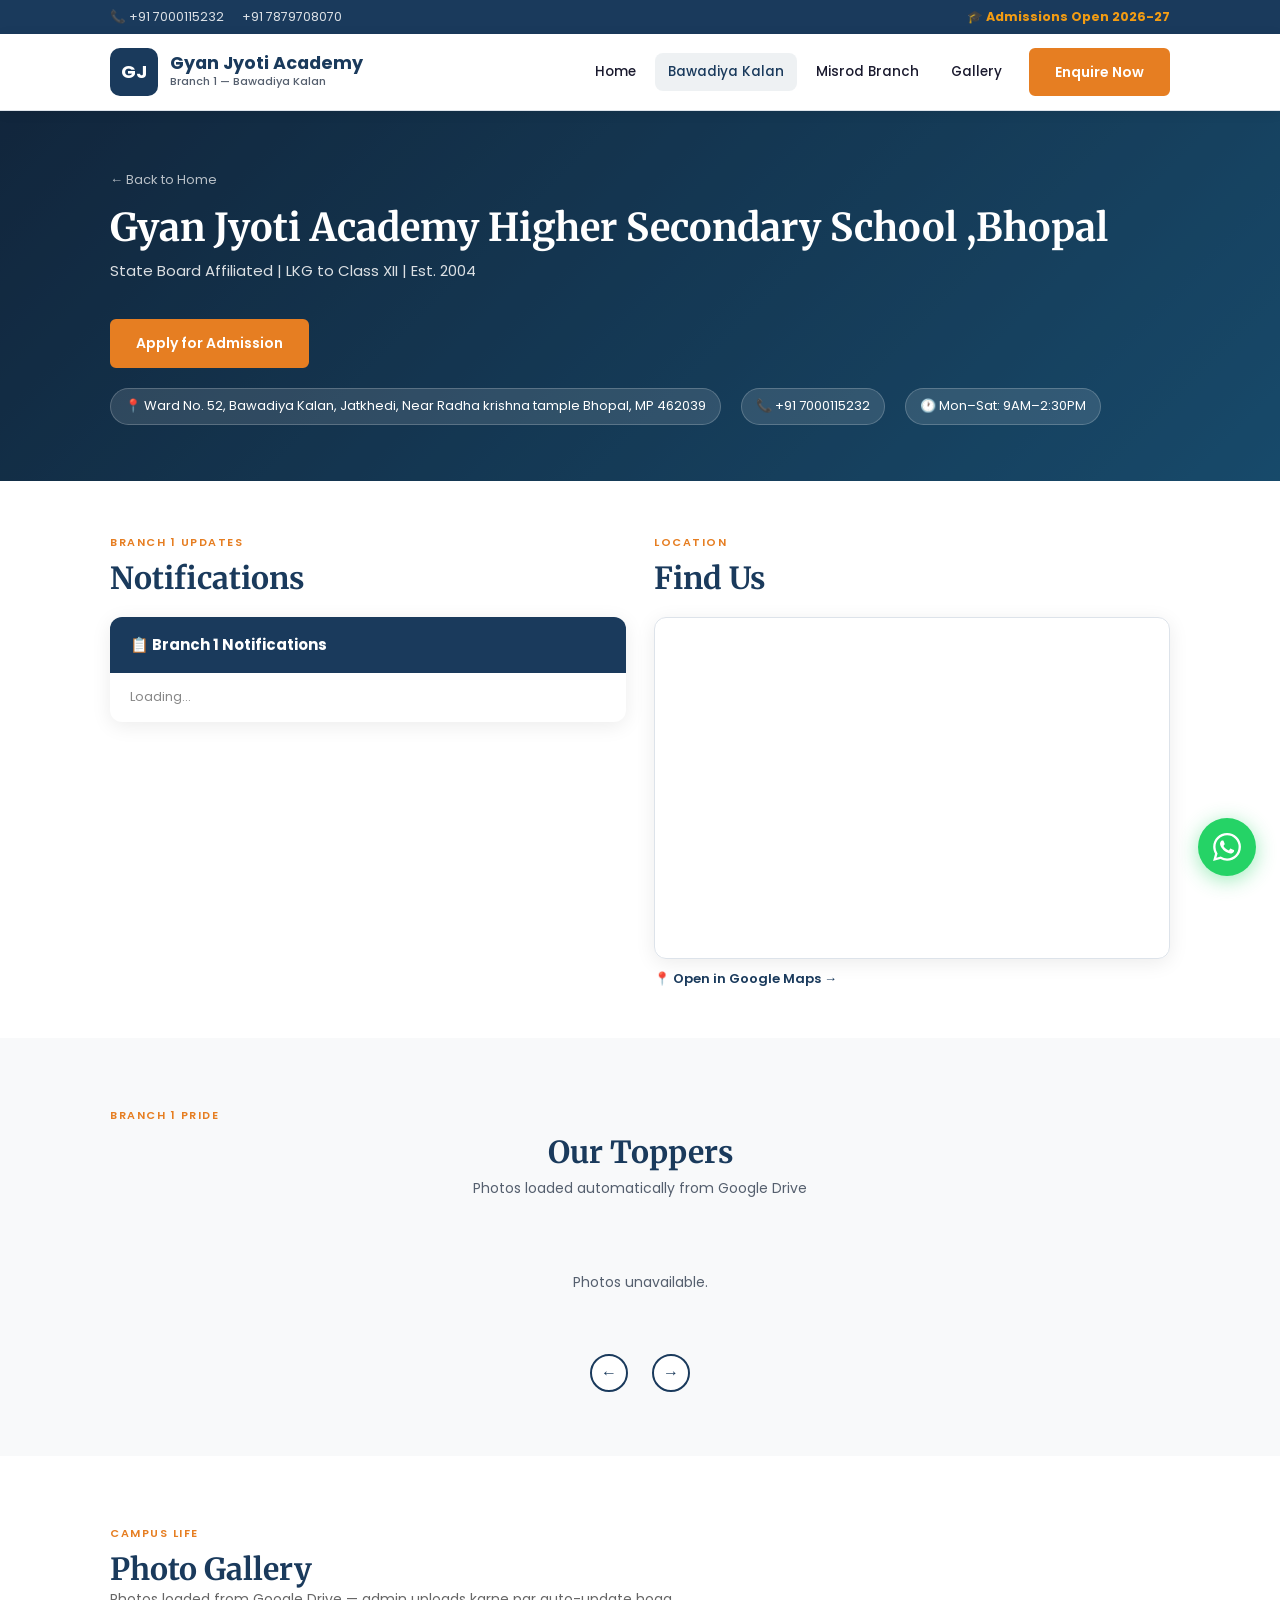
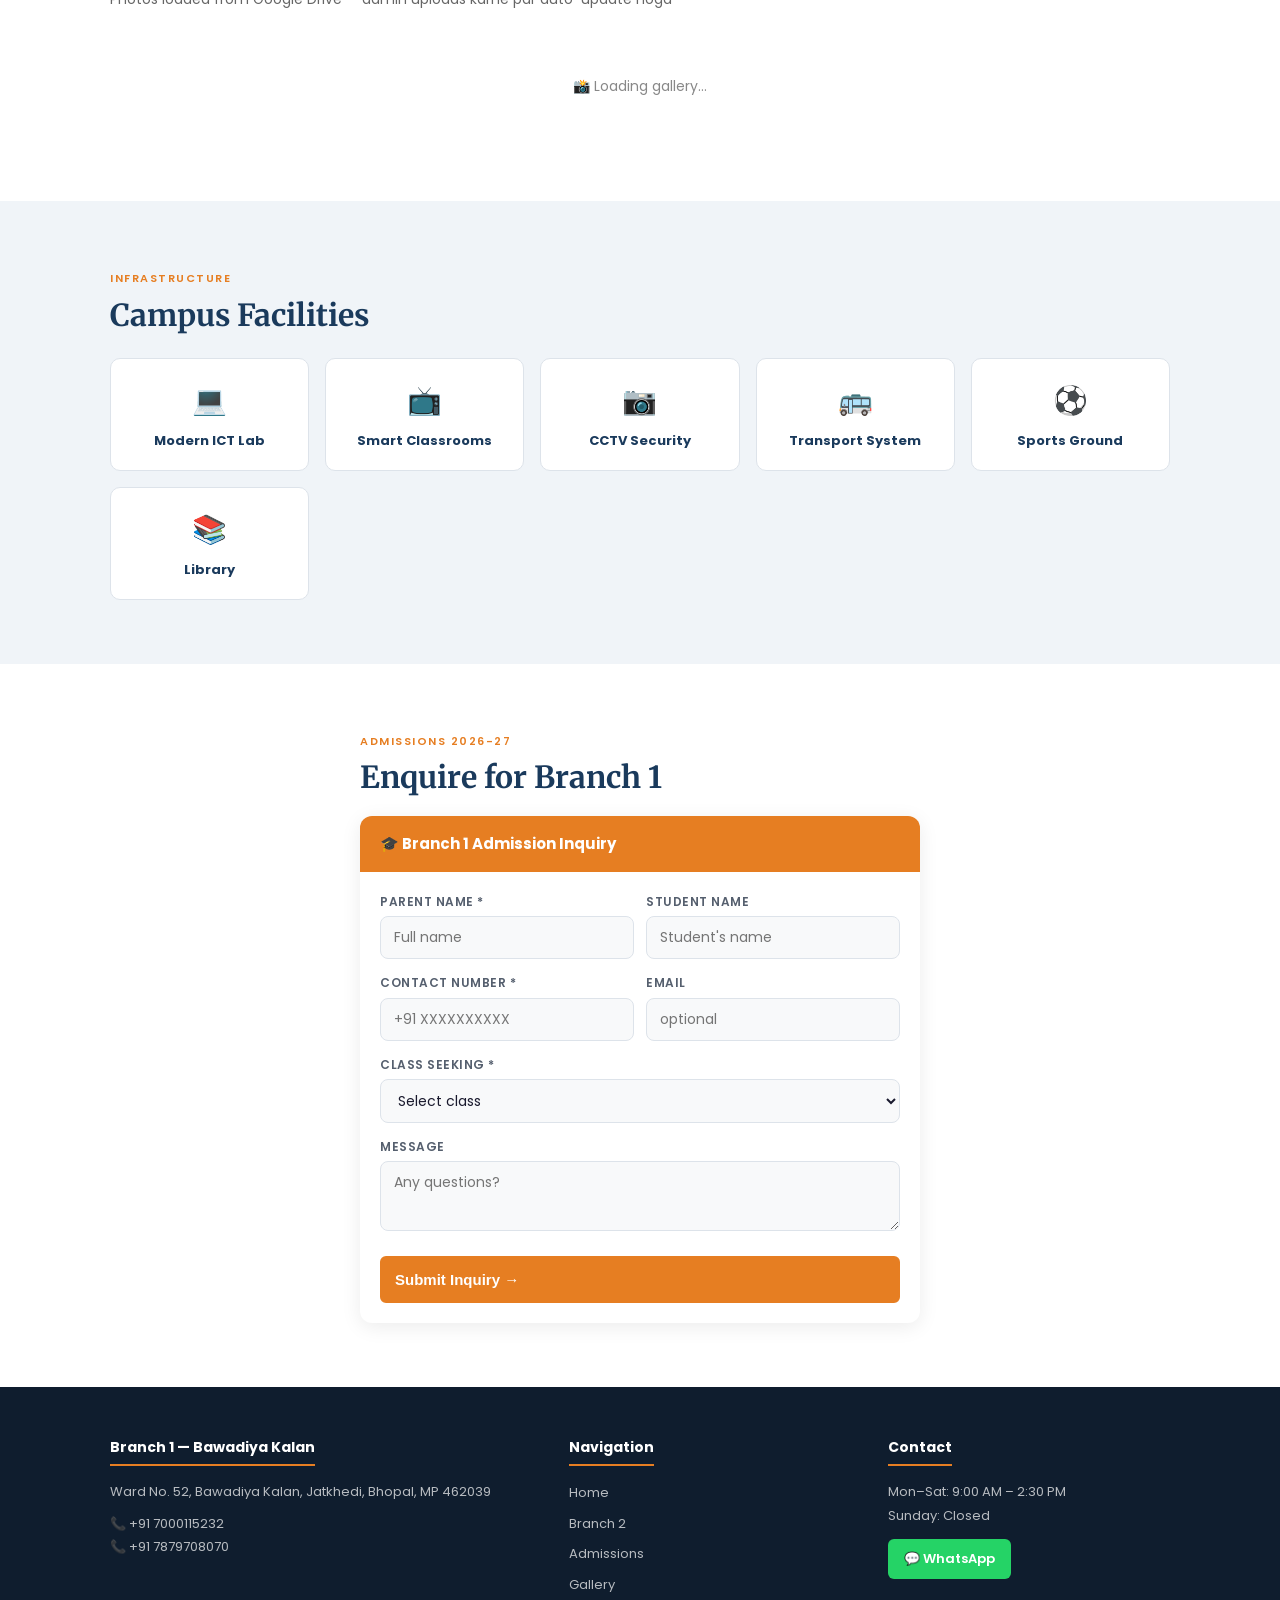
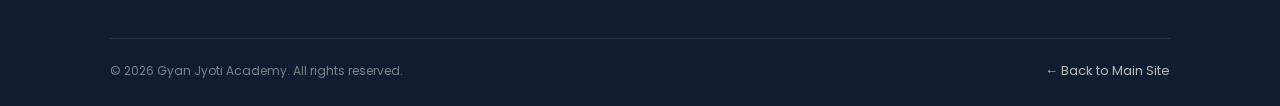
<file: branch1.html>
<!DOCTYPE html>
<html lang="hi">
<head>
  <meta charset="UTF-8">
  <meta name="viewport" content="width=device-width, initial-scale=1.0">
  <title>Branch 1 — Bawadiya Kalan | Gyan Jyoti Academy</title>
  <meta name="description" content="Gyan Jyoti Academy Branch 1 — Bawadiya Kalan Campus, Bhopal. Admissions open for LKG to Class XII.">
  <link rel="preconnect" href="https://fonts.googleapis.com">
  <link rel="preconnect" href="https://fonts.gstatic.com" crossorigin>
  <link href="https://fonts.googleapis.com/css2?family=Merriweather:wght@700&family=Poppins:wght@400;500;600;700&display=swap" rel="stylesheet">
  <link rel="stylesheet" href="css/style.css">
  <style>
    .gallery-grid {
      display: grid;
      grid-template-columns: repeat(auto-fill, minmax(200px, 1fr));
      gap: 12px;
    }
    .gallery-item {
      position: relative;
      border-radius: 8px;
      overflow: hidden;
      aspect-ratio: 4/3;
      cursor: pointer;
    }
    .gallery-item img {
      width: 100%; height: 100%;
      object-fit: cover;
      transition: transform 0.3s ease;
    }
    .gallery-item:hover img { transform: scale(1.05); }
    .gallery-overlay {
      position: absolute; inset: 0;
      background: rgba(0,0,0,0);
      display: flex; align-items: flex-end;
      padding: 8px;
      transition: background 0.3s;
    }
    .gallery-overlay span {
      color: #fff;
      font-size: 12px;
      font-weight: 600;
      opacity: 0;
      transition: opacity 0.3s;
    }
    .gallery-item:hover .gallery-overlay { background: rgba(0,0,0,0.4); }
    .gallery-item:hover .gallery-overlay span { opacity: 1; }
    .facilities-grid {
      display: grid;
      grid-template-columns: repeat(auto-fill, minmax(180px, 1fr));
      gap: 16px;
      margin-top: 24px;
    }
    .facility-item {
      background: #fff;
      border: 1px solid #dde3ea;
      border-radius: 10px;
      padding: 20px 16px;
      text-align: center;
    }
    .facility-icon { font-size: 28px; margin-bottom: 10px; }
    .facility-item h4 { font-size: 13px; color: #1a3a5c; font-family: var(--font); }
  </style>
</head>
<body data-branch="branch1">

  <!-- WhatsApp FAB (branch 1 number) -->
  <a class="whatsapp-fab" id="wa-fab" href="https://wa.me/917000115232?text=Hello%2C%20I%20want%20info%20about%20Branch%201%20admissions" target="_blank" rel="noopener" title="WhatsApp">
    <svg viewBox="0 0 24 24"><path d="M17.472 14.382c-.297-.149-1.758-.867-2.03-.967-.273-.099-.471-.148-.67.15-.197.297-.767.966-.94 1.164-.173.199-.347.223-.644.075-.297-.15-1.255-.463-2.39-1.475-.883-.788-1.48-1.761-1.653-2.059-.173-.297-.018-.458.13-.606.134-.133.298-.347.446-.52.149-.174.198-.298.298-.497.099-.198.05-.371-.025-.52-.075-.149-.669-1.612-.916-2.207-.242-.579-.487-.5-.669-.51-.173-.008-.371-.01-.57-.01-.198 0-.52.074-.792.372-.272.297-1.04 1.016-1.04 2.479 0 1.462 1.065 2.875 1.213 3.074.149.198 2.096 3.2 5.077 4.487.709.306 1.262.489 1.694.625.712.227 1.36.195 1.871.118.571-.085 1.758-.719 2.006-1.413.248-.694.248-1.289.173-1.413-.074-.124-.272-.198-.57-.347m-5.421 7.403h-.004a9.87 9.87 0 01-5.031-1.378l-.361-.214-3.741.982.998-3.648-.235-.374a9.86 9.86 0 01-1.51-5.26c.001-5.45 4.436-9.884 9.888-9.884 2.64 0 5.122 1.03 6.988 2.898a9.825 9.825 0 012.893 6.994c-.003 5.45-4.437 9.884-9.885 9.884m8.413-18.297A11.815 11.815 0 0012.05 0C5.495 0 .16 5.335.157 11.892c0 2.096.547 4.142 1.588 5.945L.057 24l6.305-1.654a11.882 11.882 0 005.683 1.448h.005c6.554 0 11.89-5.335 11.893-11.893a11.821 11.821 0 00-3.48-8.413z"/></svg>
  </a>

  <!-- Top Bar -->
  <div class="topbar">
    <div class="container">
      <div class="topbar-links">
        <a href="tel:+917000115232">📞 +91 7000115232</a>
        <a href="tel:+917879708070">+91 7879708070</a>
      </div>
      <div class="topbar-links">
        <strong style="color:#f39c12">🎓 Admissions Open 2026-27</strong>
      </div>
    </div>
  </div>

  <!-- Header -->
  <header>
    <div class="container">
      <div class="navbar">
        <a href="index.html" class="logo">
          <div style="width:48px;height:48px;background:#1a3a5c;border-radius:10px;display:flex;align-items:center;justify-content:center;color:#fff;font-weight:700;font-size:18px;">GJ</div>
          <div class="logo-text">
            <h1>Gyan Jyoti Academy</h1>
            <p>Branch 1 — Bawadiya Kalan</p>
          </div>
        </a>
        <nav id="main-nav">
          <a href="index.html">Home</a>
          <a href="branch1.html" class="active">Bawadiya Kalan</a>
          <a href="branch2.html">Misrod Branch</a>
          <a href="#branch-gallery">Gallery</a>
          <a href="#branch-inquiry" class="btn btn-primary">Enquire Now</a>
        </nav>
        <button class="hamburger" aria-label="Menu"><span></span><span></span><span></span></button>
      </div>
    </div>
  </header>

  <!-- Branch Hero -->
  <div class="branch-hero" id="b1-hero" style="background: linear-gradient(135deg, #1a3a5c, #2471a3);">
    <div class="container">
      <a href="index.html" style="color:rgba(255,255,255,0.7);font-size:13px;">← Back to Home</a>
      <h1 style="margin-top:12px;" id="b1-hero-name">Branch 1 — Bawadiya Kalan Campus</h1>
      <p id="b1-hero-board">State Board Affiliated | LKG to Class XII | Est. 2004</p>
      <a href="#branch-inquiry" class="btn btn-primary" style="margin-top:16px;">Apply for Admission</a>
      <div class="branch-hero-meta">
        <span id="bh-address">📍 Ward No. 52, Bawadiya Kalan, Jatkhedi, Bhopal</span>
        <span id="bh-phone">📞 +91 7000115232</span>
        <span>🕐 Mon–Sat: 9AM–2:30PM</span>
      </div>
    </div>
  </div>

  <!-- Notifications for this branch -->
  <section style="background:#fff;padding:48px 0;">
    <div class="container">
      <div class="info-grid">
        <!-- Notifications -->
        <div>
          <span class="section-tag">Branch 1 Updates</span>
          <h2 style="margin-bottom:20px;">Notifications</h2>
          <div class="notif-panel" id="branch-notif-panel">
            <div class="notif-panel-header">📋 Branch 1 Notifications</div>
            <div class="notif-panel-list">
              <div class="notif-panel-item"><span style="color:#888;font-size:13px">Loading...</span></div>
            </div>
          </div>
        </div>

        <!-- Map -->
        <div>
          <span class="section-tag">Location</span>
          <h2 style="margin-bottom:20px;">Find Us</h2>
          <div class="map-wrap" id="b1-map">
            <!-- config.js se map embed load hoga, fallback: -->
            <iframe
              src="https://www.google.com/maps/embed?pb=!1m18!1m12!1m3!1d3665.8!2d77.3661!3d23.2!2m3!1f0!2f0!3f0!3m2!1i1024!2i768!4f13.1!3m3!1m2!1s0x0%3A0x0!2zQmhhd2FkaXlhIEthbGFuLCBCaG9wYWw!5e0!3m2!1sen!2sin!4v1"
              id="b1-map-iframe"
              allowfullscreen loading="lazy">
            </iframe>
          </div>
          <a href="https://maps.app.goo.gl/PjUAakFyCAZDgcGDA" target="_blank"
             style="display:inline-flex;align-items:center;gap:6px;color:#1a3a5c;font-size:13px;font-weight:600;margin-top:10px;">
            📍 Open in Google Maps →
          </a>
        </div>
      </div>
    </div>
  </section>

  <!-- Toppers Slider for Branch 1 -->
  <section class="toppers-section">
    <div class="container">
      <span class="section-tag">Branch 1 Pride</span>
      <h2>Our Toppers</h2>
      <p class="toppers-subtext">Photos loaded automatically from Google Drive</p>
      <div class="slider-wrap" id="toppers-slider">
        <div class="slider-track"></div>
        <div class="slider-loading">📸 Loading topper photos...</div>
        <div class="slider-controls">
          <button class="slider-btn slider-prev">←</button>
          <div class="slider-dots"></div>
          <button class="slider-btn slider-next">→</button>
        </div>
      </div>
    </div>
  </section>

  <!-- Gallery -->
  <section style="background:#fff;" id="branch-gallery-section">
    <div class="container">
      <span class="section-tag">Campus Life</span>
      <h2>Photo Gallery</h2>
      <p style="color:#666;font-size:14px;margin-bottom:24px;">Photos loaded from Google Drive — admin uploads karne par auto-update hoga</p>
      <div class="gallery-grid" id="branch-gallery">
        <div style="grid-column:1/-1;text-align:center;padding:40px;color:#888;font-size:14px;">
          📸 Loading gallery...
        </div>
      </div>
    </div>
  </section>

  <!-- Facilities -->
  <section style="background:#f0f4f8;">
    <div class="container">
      <span class="section-tag">Infrastructure</span>
      <h2>Campus Facilities</h2>
      <div class="facilities-grid">
        <div class="facility-item"><div class="facility-icon">💻</div><h4>Modern ICT Lab</h4></div>
        <div class="facility-item"><div class="facility-icon">📺</div><h4>Smart Classrooms</h4></div>
        <div class="facility-item"><div class="facility-icon">📷</div><h4>CCTV Security</h4></div>
        <div class="facility-item"><div class="facility-icon">🚌</div><h4>Transport System</h4></div>
        <div class="facility-item"><div class="facility-icon">⚽</div><h4>Sports Ground</h4></div>
        <div class="facility-item"><div class="facility-icon">📚</div><h4>Library</h4></div>
      </div>
    </div>
  </section>

  <!-- Inquiry Form -->
  <section id="branch-inquiry" style="background:#fff;">
    <div class="container" style="max-width:600px;">
      <span class="section-tag">Admissions 2026-27</span>
      <h2 style="margin-bottom:20px;">Enquire for Branch 1</h2>
      <div class="form-card">
        <div class="form-card-header">🎓 Branch 1 Admission Inquiry</div>
        <div class="form-body">
          <form id="inquiry-form" novalidate>
            <div class="form-row">
              <div class="form-group">
                <label>Parent Name *</label>
                <input type="text" name="parentName" placeholder="Full name" required>
              </div>
              <div class="form-group">
                <label>Student Name</label>
                <input type="text" name="studentName" placeholder="Student's name">
              </div>
            </div>
            <div class="form-row">
              <div class="form-group">
                <label>Contact Number *</label>
                <input type="tel" name="contact" placeholder="+91 XXXXXXXXXX" required>
              </div>
              <div class="form-group">
                <label>Email</label>
                <input type="email" name="email" placeholder="optional">
              </div>
            </div>
            <div class="form-group">
              <label>Class Seeking *</label>
              <select name="classSeeking" required>
                <option value="">Select class</option>
                <option>LKG / UKG</option>
                <option>Class I – V</option>
                <option>Class VI – VIII</option>
                <option>Class IX – X</option>
                <option>Class XI – XII</option>
              </select>
            </div>
            <!-- Hidden: branch auto-set -->
            <input type="hidden" name="branch" value="branch1">
            <div class="form-group">
              <label>Message</label>
              <textarea name="message" placeholder="Any questions?"></textarea>
            </div>
            <button type="submit" class="btn btn-primary form-submit">Submit Inquiry →</button>
          </form>
          <div class="form-success" id="form-success">✅ Inquiry received! We'll contact you within 24 hours.</div>
        </div>
      </div>
    </div>
  </section>

  <!-- Footer -->
  <footer>
    <div class="container">
      <div class="footer-grid">
        <div>
          <h4>Branch 1 — Bawadiya Kalan</h4>
          <p>Ward No. 52, Bawadiya Kalan, Jatkhedi, Bhopal, MP 462039</p>
          <p style="margin-top:8px;"><a href="tel:+917000115232">📞 +91 7000115232</a><br><a href="tel:+917879708070">📞 +91 7879708070</a></p>
        </div>
        <div>
          <h4>Navigation</h4>
          <ul>
            <li><a href="index.html">Home</a></li>
            <li><a href="branch2.html">Branch 2</a></li>
            <li><a href="#branch-inquiry">Admissions</a></li>
            <li><a href="#branch-gallery-section">Gallery</a></li>
          </ul>
        </div>
        <div>
          <h4>Contact</h4>
          <p>Mon–Sat: 9:00 AM – 2:30 PM<br>Sunday: Closed</p>
          <a href="https://wa.me/917000115232" target="_blank" style="display:inline-flex;align-items:center;gap:6px;background:#25d366;color:#fff;padding:8px 16px;border-radius:6px;font-size:13px;font-weight:600;margin-top:12px;">
            💬 WhatsApp
          </a>
        </div>
      </div>
      <div class="footer-bottom">
        <span>© 2026 Gyan Jyoti Academy. All rights reserved.</span>
        <a href="index.html">← Back to Main Site</a>
      </div>
    </div>
  </footer>

  <script src="js/config.js"></script>
  <script src="js/main.js"></script>
  <script>
    // Branch 1 specific overrides from config
    if (typeof GJA_CONFIG !== 'undefined') {
      const b = GJA_CONFIG.BRANCHES.branch1;
      document.getElementById('b1-hero-name').textContent = b.name;
      document.getElementById('bh-address').textContent = '📍 ' + b.address;
      document.getElementById('bh-phone').textContent = '📞 ' + b.phone;
      document.getElementById('wa-fab').href = `https://wa.me/${b.whatsapp}?text=Hello, I want info about Branch 1 admissions`;
      if (b.mapEmbed && b.mapEmbed !== 'BRANCH1_GOOGLE_MAPS_EMBED_SRC') {
        document.getElementById('b1-map-iframe').src = b.mapEmbed;
      }
    }

    // Override loadTopperSlider to only load branch1
    document.addEventListener('DOMContentLoaded', () => {}, false);
    async function loadTopperSlider() {
      const wrap = document.getElementById('toppers-slider');
      if (!wrap) return;
      const track = wrap.querySelector('.slider-track');
      const dotsWrap = wrap.querySelector('.slider-dots');
      const loading = wrap.querySelector('.slider-loading');
      try {
        const data = await gjFetch({ action: 'getDrivePhotos', folder: 'toppers', branch: 'branch1' });
        const photos = data.photos || [];
        if (!photos.length) { if(loading) loading.textContent = 'Topper photos coming soon!'; return; }
        if(loading) loading.style.display = 'none';
        track.innerHTML = photos.map(p => `
          <div class="topper-card">
            <img class="topper-photo" src="${p.thumb}" alt="${p.name}" loading="lazy"
                 onerror="this.src='https://via.placeholder.com/300x400?text=Photo'">
            <div class="topper-info"><h4>${formatName(p.name)}</h4><p>Branch 1</p></div>
          </div>`).join('');
        initSlider(wrap, track, dotsWrap, photos.length);
      } catch(e) { if(loading) loading.textContent = 'Photos unavailable.'; }
    }
  </script>
</body>
</html>
</file>
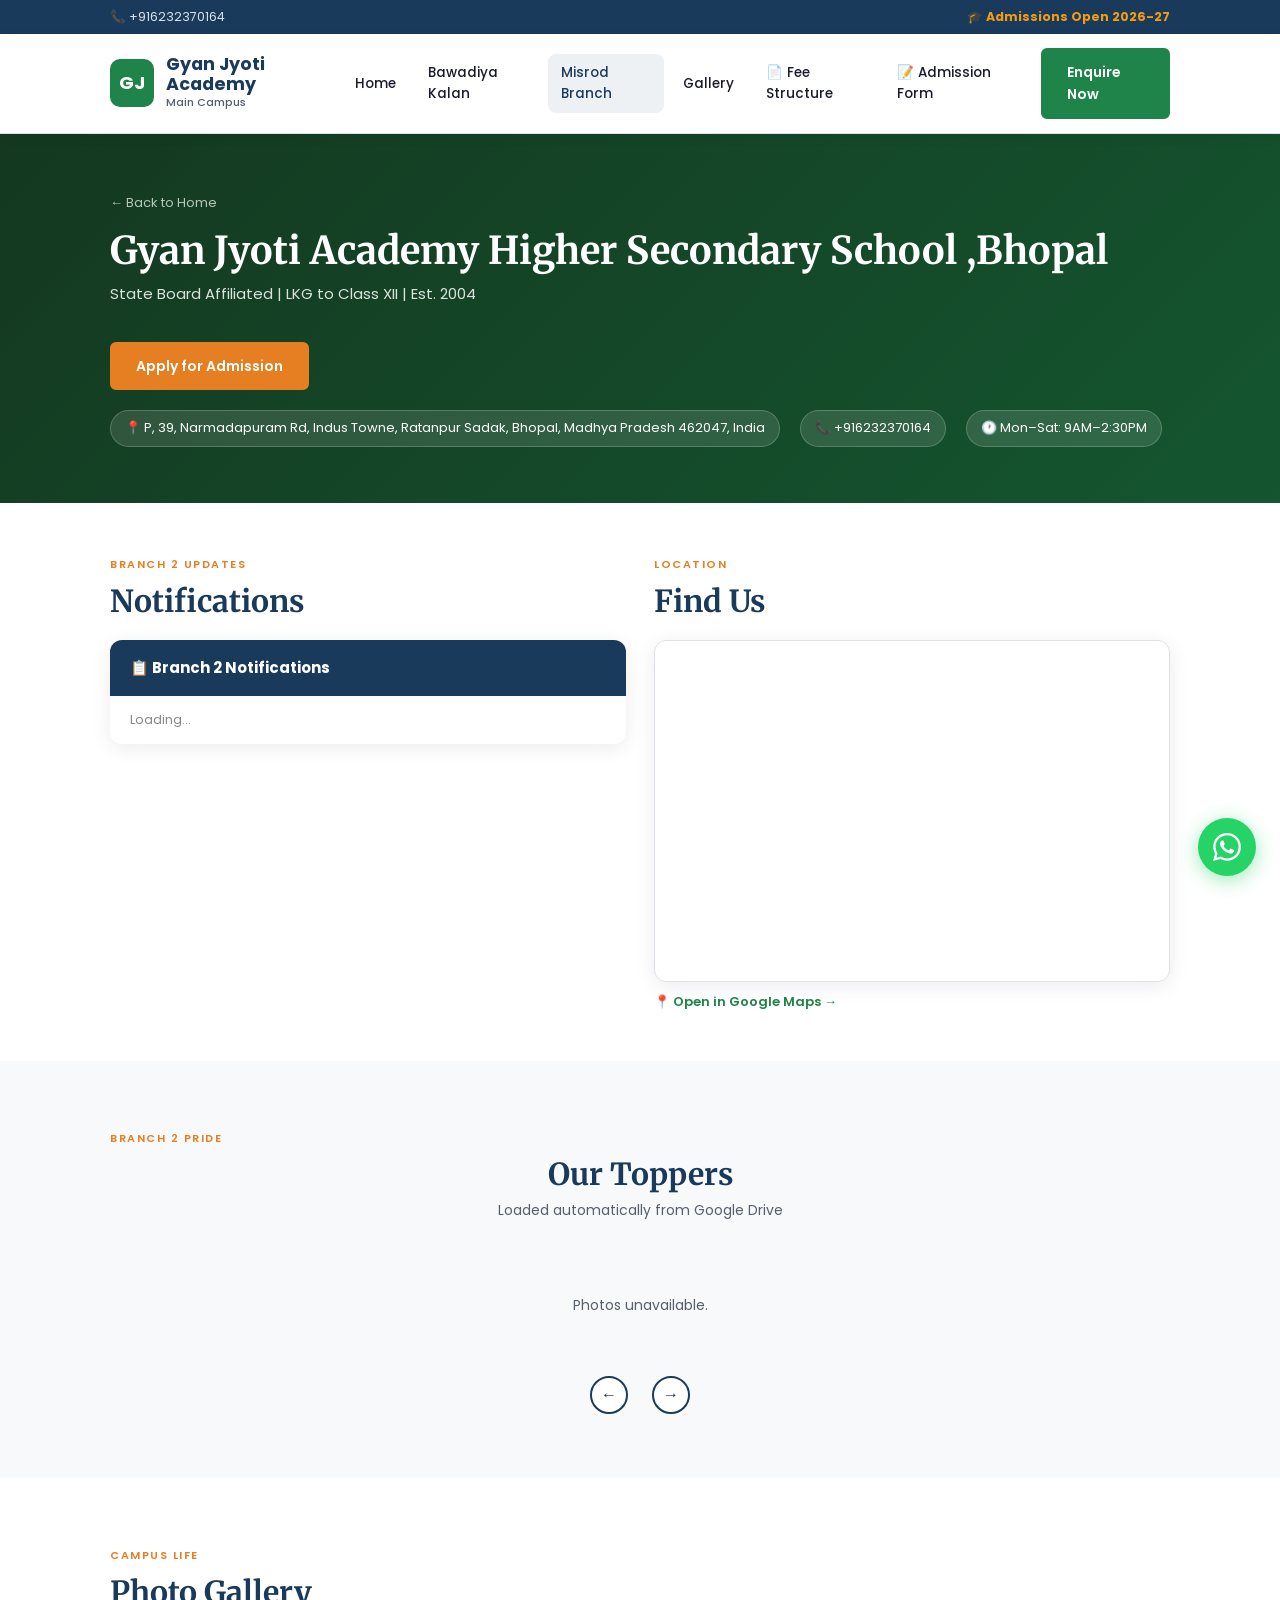
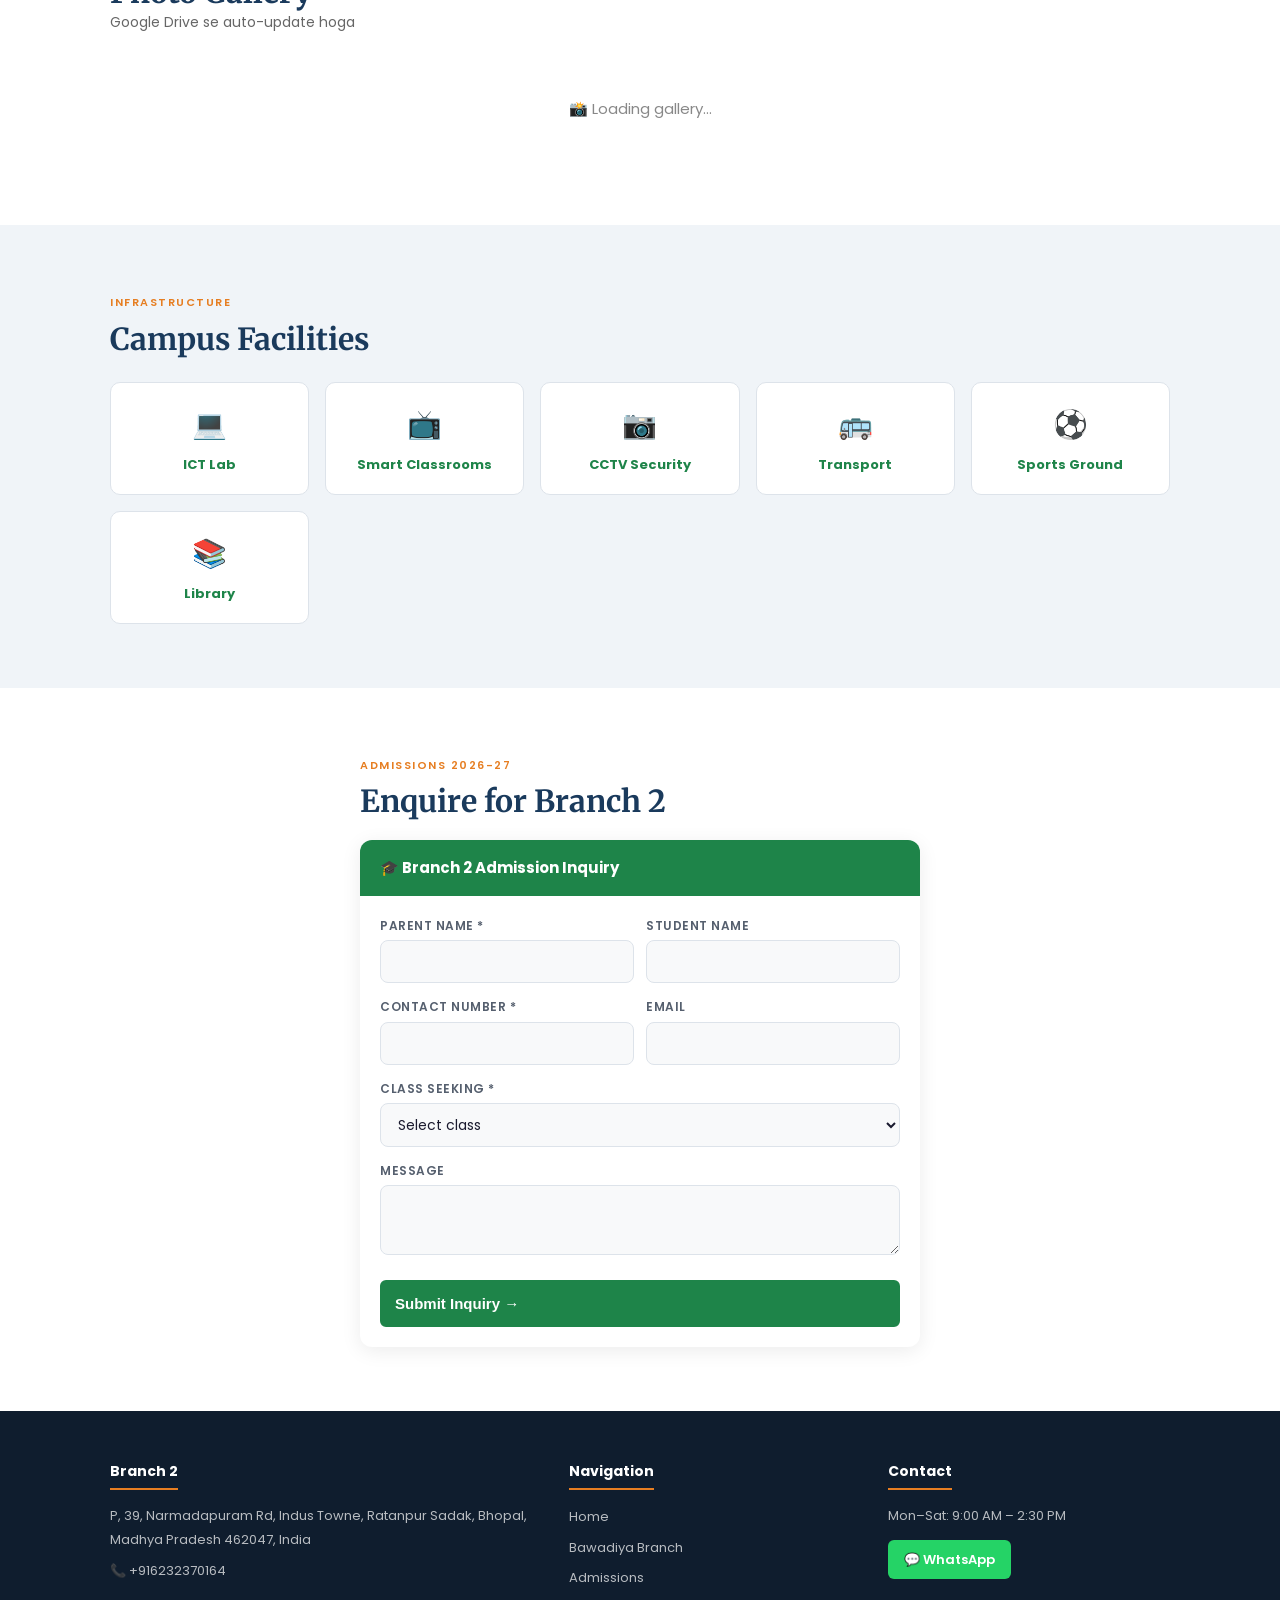
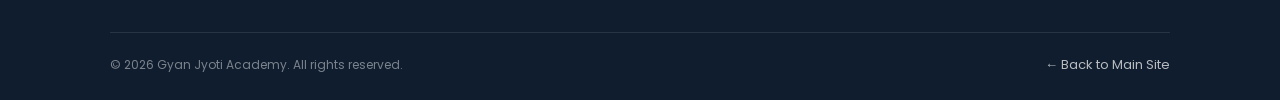
<file: branch2.html>
<!DOCTYPE html>
<html lang="hi">
<head>
  <meta charset="UTF-8">
  <meta name="viewport" content="width=device-width, initial-scale=1.0">
  <title>Branch 2 | Gyan Jyoti Academy</title>
  <meta name="description" content="Gyan Jyoti Academy Branch 2 — Bhopal. Admissions open for LKG to Class XII.">
  <link rel="preconnect" href="https://fonts.googleapis.com">
  <link rel="preconnect" href="https://fonts.gstatic.com" crossorigin>
  <link href="https://fonts.googleapis.com/css2?family=Merriweather:wght@700&family=Poppins:wght@400;500;600;700&display=swap" rel="stylesheet">
  <link rel="stylesheet" href="css/style.css">
  <style>
    .gallery-grid { display: grid; grid-template-columns: repeat(auto-fill,minmax(200px,1fr)); gap:12px; }
    .gallery-item { position:relative; border-radius:8px; overflow:hidden; aspect-ratio:4/3; cursor:pointer; }
    .gallery-item img { width:100%; height:100%; object-fit:cover; transition:transform 0.3s; }
    .gallery-item:hover img { transform:scale(1.05); }
    .gallery-overlay { position:absolute; inset:0; background:rgba(0,0,0,0); display:flex; align-items:flex-end; padding:8px; transition:background 0.3s; }
    .gallery-overlay span { color:#fff; font-size:12px; font-weight:600; opacity:0; transition:opacity 0.3s; }
    .gallery-item:hover .gallery-overlay { background:rgba(0,0,0,0.4); }
    .gallery-item:hover .gallery-overlay span { opacity:1; }
    .facilities-grid { display:grid; grid-template-columns:repeat(auto-fill,minmax(180px,1fr)); gap:16px; margin-top:24px; }
    .facility-item { background:#fff; border:1px solid #dde3ea; border-radius:10px; padding:20px 16px; text-align:center; }
    .facility-icon { font-size:28px; margin-bottom:10px; }
    .facility-item h4 { font-size:13px; color:#1e8449; font-family:var(--font); }
  </style>
</head>
<body data-branch="branch2">

  <!-- WhatsApp FAB -->
  <a class="whatsapp-fab" id="wa-fab" href="https://wa.me/91XXXXXXXXXX?text=Hello, I want info about Branch 2 admissions" target="_blank" rel="noopener" title="WhatsApp">
    <svg viewBox="0 0 24 24"><path d="M17.472 14.382c-.297-.149-1.758-.867-2.03-.967-.273-.099-.471-.148-.67.15-.197.297-.767.966-.94 1.164-.173.199-.347.223-.644.075-.297-.15-1.255-.463-2.39-1.475-.883-.788-1.48-1.761-1.653-2.059-.173-.297-.018-.458.13-.606.134-.133.298-.347.446-.52.149-.174.198-.298.298-.497.099-.198.05-.371-.025-.52-.075-.149-.669-1.612-.916-2.207-.242-.579-.487-.5-.669-.51-.173-.008-.371-.01-.57-.01-.198 0-.52.074-.792.372-.272.297-1.04 1.016-1.04 2.479 0 1.462 1.065 2.875 1.213 3.074.149.198 2.096 3.2 5.077 4.487.709.306 1.262.489 1.694.625.712.227 1.36.195 1.871.118.571-.085 1.758-.719 2.006-1.413.248-.694.248-1.289.173-1.413-.074-.124-.272-.198-.57-.347m-5.421 7.403h-.004a9.87 9.87 0 01-5.031-1.378l-.361-.214-3.741.982.998-3.648-.235-.374a9.86 9.86 0 01-1.51-5.26c.001-5.45 4.436-9.884 9.888-9.884 2.64 0 5.122 1.03 6.988 2.898a9.825 9.825 0 012.893 6.994c-.003 5.45-4.437 9.884-9.885 9.884m8.413-18.297A11.815 11.815 0 0012.05 0C5.495 0 .16 5.335.157 11.892c0 2.096.547 4.142 1.588 5.945L.057 24l6.305-1.654a11.882 11.882 0 005.683 1.448h.005c6.554 0 11.89-5.335 11.893-11.893a11.821 11.821 0 00-3.48-8.413z"/></svg>
  </a>

  <!-- Top Bar -->
  <div class="topbar">
    <div class="container">
      <div class="topbar-links"><a href="#" id="tb-phone">📞 +91 XXXXXXXXXX</a></div>
      <div class="topbar-links"><strong style="color:#f39c12">🎓 Admissions Open 2026-27</strong></div>
    </div>
  </div>

  <!-- Header -->
  <header>
    <div class="container">
      <div class="navbar">
        <a href="index.html" class="logo">
          <div style="width:48px;height:48px;background:#1e8449;border-radius:10px;display:flex;align-items:center;justify-content:center;color:#fff;font-weight:700;font-size:18px;">GJ</div>
          <div class="logo-text">
            <h1>Gyan Jyoti Academy</h1>
            <p id="b2-nav-tagline">Branch 2</p>
          </div>
        </a>
        <nav id="main-nav">
          <a href="index.html">Home</a>
          <a href="branch1.html">Bawadiya Kalan</a>
          <a href="branch2.html" class="active">Misrod Branch</a>
          <a href="#branch-gallery-section">Gallery</a>
          <a href="assets/branch2-fee-structure.pdf" target="_blank" rel="noopener"
             style="display:inline-flex;align-items:center;gap:5px;">
            📄 Fee Structure
          </a>
          <a href="assets/branch2-admission-form.pdf" target="_blank" rel="noopener"
             style="display:inline-flex;align-items:center;gap:5px;">
            📝 Admission Form
          </a>
          <a href="#branch-inquiry" class="btn btn-primary" style="background:#1e8449;border-color:#1e8449;">Enquire Now</a>
        </nav>
        <button class="hamburger" aria-label="Menu"><span></span><span></span><span></span></button>
      </div>
    </div>
  </header>

  <!-- Branch 2 Hero -->
  <div class="branch-hero" style="background: linear-gradient(135deg, #1e5631, #1e8449);">
    <div class="container">
      <a href="index.html" style="color:rgba(255,255,255,0.7);font-size:13px;">← Back to Home</a>
      <h1 style="margin-top:12px;" id="b2-hero-name">Branch 2 — Gyan Jyoti Academy</h1>
      <p>State Board Affiliated | LKG to Class XII | Est. 2004</p>
      <a href="#branch-inquiry" class="btn btn-primary" style="margin-top:16px;background:#e67e22;border-color:#e67e22;">Apply for Admission</a>
      <div class="branch-hero-meta">
        <span id="bh2-address">📍 Address loading...</span>
        <span id="bh2-phone">📞 Contact loading...</span>
        <span>🕐 Mon–Sat: 9AM–2:30PM</span>
      </div>
    </div>
  </div>

  <!-- Notifications + Map -->
  <section style="background:#fff;padding:48px 0;">
    <div class="container">
      <div class="info-grid">
        <div>
          <span class="section-tag">Branch 2 Updates</span>
          <h2 style="margin-bottom:20px;">Notifications</h2>
          <div class="notif-panel" id="branch-notif-panel">
            <div class="notif-panel-header">📋 Branch 2 Notifications</div>
            <div class="notif-panel-list">
              <div class="notif-panel-item"><span style="color:#888;font-size:13px">Loading...</span></div>
            </div>
          </div>
        </div>
        <div>
          <span class="section-tag">Location</span>
          <h2 style="margin-bottom:20px;">Find Us</h2>
          <div class="map-wrap">
            <iframe id="b2-map-iframe"
              src="https://www.google.com/maps/embed?pb=!1m18!1m12!1m3!1d14663.5!2d77.4!3d23.25!2m3!1f0!2f0!3f0!3m2!1i1024!2i768!4f13.1!3m3!1m2!1s0x397c428c57f7de09%3A0x5b5a5b9b5b5a5b5a!2sBhopal%2C+Madhya+Pradesh!5e0!3m2!1sen!2sin!4v1"
              allowfullscreen loading="lazy">
            </iframe>
          </div>
          <a id="b2-map-link" href="https://maps.google.com" target="_blank"
             style="display:inline-flex;align-items:center;gap:6px;color:#1e8449;font-size:13px;font-weight:600;margin-top:10px;">
            📍 Open in Google Maps →
          </a>
        </div>
      </div>
    </div>
  </section>

  <!-- Toppers Slider -->
  <section class="toppers-section">
    <div class="container">
      <span class="section-tag">Branch 2 Pride</span>
      <h2>Our Toppers</h2>
      <p class="toppers-subtext">Loaded automatically from Google Drive</p>
      <div class="slider-wrap" id="toppers-slider">
        <div class="slider-track"></div>
        <div class="slider-loading">📸 Loading topper photos...</div>
        <div class="slider-controls">
          <button class="slider-btn slider-prev">←</button>
          <div class="slider-dots"></div>
          <button class="slider-btn slider-next">→</button>
        </div>
      </div>
    </div>
  </section>

  <!-- Gallery -->
  <section style="background:#fff;" id="branch-gallery-section">
    <div class="container">
      <span class="section-tag">Campus Life</span>
      <h2>Photo Gallery</h2>
      <p style="color:#666;font-size:14px;margin-bottom:24px;">Google Drive se auto-update hoga</p>
      <div class="gallery-grid" id="branch-gallery">
        <div style="grid-column:1/-1;text-align:center;padding:40px;color:#888;">📸 Loading gallery...</div>
      </div>
    </div>
  </section>

  <!-- Facilities -->
  <section style="background:#f0f4f8;">
    <div class="container">
      <span class="section-tag">Infrastructure</span>
      <h2>Campus Facilities</h2>
      <div class="facilities-grid">
        <div class="facility-item"><div class="facility-icon">💻</div><h4>ICT Lab</h4></div>
        <div class="facility-item"><div class="facility-icon">📺</div><h4>Smart Classrooms</h4></div>
        <div class="facility-item"><div class="facility-icon">📷</div><h4>CCTV Security</h4></div>
        <div class="facility-item"><div class="facility-icon">🚌</div><h4>Transport</h4></div>
        <div class="facility-item"><div class="facility-icon">⚽</div><h4>Sports Ground</h4></div>
        <div class="facility-item"><div class="facility-icon">📚</div><h4>Library</h4></div>
      </div>
    </div>
  </section>

  <!-- Inquiry Form -->
  <section id="branch-inquiry" style="background:#fff;">
    <div class="container" style="max-width:600px;">
      <span class="section-tag">Admissions 2026-27</span>
      <h2 style="margin-bottom:20px;">Enquire for Branch 2</h2>
      <div class="form-card">
        <div class="form-card-header" style="background:#1e8449;">🎓 Branch 2 Admission Inquiry</div>
        <div class="form-body">
          <form id="inquiry-form" novalidate>
            <div class="form-row">
              <div class="form-group">
                <label>Parent Name *</label>
                <input type="text" name="parentName" required>
              </div>
              <div class="form-group">
                <label>Student Name</label>
                <input type="text" name="studentName">
              </div>
            </div>
            <div class="form-row">
              <div class="form-group">
                <label>Contact Number *</label>
                <input type="tel" name="contact" required>
              </div>
              <div class="form-group">
                <label>Email</label>
                <input type="email" name="email">
              </div>
            </div>
            <div class="form-group">
              <label>Class Seeking *</label>
              <select name="classSeeking" required>
                <option value="">Select class</option>
                <option>LKG / UKG</option>
                <option>Class I – V</option>
                <option>Class VI – VIII</option>
                <option>Class IX – X</option>
                <option>Class XI – XII</option>
              </select>
            </div>
            <input type="hidden" name="branch" value="branch2">
            <div class="form-group">
              <label>Message</label>
              <textarea name="message"></textarea>
            </div>
            <button type="submit" class="btn btn-primary form-submit" style="background:#1e8449;border-color:#1e8449;">Submit Inquiry →</button>
          </form>
          <div class="form-success" id="form-success">✅ Inquiry received! We'll contact you within 24 hours.</div>
        </div>
      </div>
    </div>
  </section>

  <!-- Footer -->
  <footer>
    <div class="container">
      <div class="footer-grid">
        <div>
          <h4>Branch 2</h4>
          <p id="f-address">Address loading...</p>
          <p style="margin-top:8px;"><a id="f-phone" href="#">📞 Contact loading...</a></p>
        </div>
        <div>
          <h4>Navigation</h4>
          <ul>
            <li><a href="index.html">Home</a></li>
            <li><a href="branch1.html">Bawadiya Branch</a></li>
            <li><a href="#branch-inquiry">Admissions</a></li>
          </ul>
        </div>
        <div>
          <h4>Contact</h4>
          <p>Mon–Sat: 9:00 AM – 2:30 PM</p>
          <a id="f-wa" href="#" target="_blank" style="display:inline-flex;align-items:center;gap:6px;background:#25d366;color:#fff;padding:8px 16px;border-radius:6px;font-size:13px;font-weight:600;margin-top:12px;">💬 WhatsApp</a>
        </div>
      </div>
      <div class="footer-bottom">
        <span>© 2026 Gyan Jyoti Academy. All rights reserved.</span>
        <a href="index.html">← Back to Main Site</a>
      </div>
    </div>
  </footer>

  <script src="js/config.js"></script>
  <script src="js/main.js"></script>
  <script>
    if (typeof GJA_CONFIG !== 'undefined') {
      const b = GJA_CONFIG.BRANCHES.branch2;
      document.getElementById('b2-hero-name').textContent = b.name;
      document.getElementById('b2-nav-tagline').textContent = b.tagline;
      document.getElementById('bh2-address').textContent = '📍 ' + b.address;
      document.getElementById('bh2-phone').textContent = '📞 ' + b.phone;
      document.getElementById('tb-phone').textContent = '📞 ' + b.phone;
      document.getElementById('tb-phone').href = 'tel:' + b.phone.replace(/\s/g,'');
      document.getElementById('b2-map-link').href = b.mapUrl;
      document.getElementById('f-address').textContent = b.address;
      document.getElementById('f-phone').textContent = '📞 ' + b.phone;
      document.getElementById('f-phone').href = 'tel:' + b.phone.replace(/\s/g,'');
      document.getElementById('f-wa').href = `https://wa.me/${b.whatsapp}`;
      document.getElementById('wa-fab').href = `https://wa.me/${b.whatsapp}?text=Hello, I want info about Branch 2`;
      if (b.mapEmbed && b.mapEmbed !== 'BRANCH2_GOOGLE_MAPS_EMBED_SRC') {
        document.getElementById('b2-map-iframe').src = b.mapEmbed;
      }
    }

    async function loadTopperSlider() {
      const wrap = document.getElementById('toppers-slider');
      if (!wrap) return;
      const track = wrap.querySelector('.slider-track');
      const dotsWrap = wrap.querySelector('.slider-dots');
      const loading = wrap.querySelector('.slider-loading');
      try {
        const data = await gjFetch({ action: 'getDrivePhotos', folder: 'toppers', branch: 'branch2' });
        const photos = data.photos || [];
        if (!photos.length) { if(loading) loading.textContent = 'Topper photos coming soon!'; return; }
        if(loading) loading.style.display = 'none';
        track.innerHTML = photos.map(p => `
          <div class="topper-card">
            <img class="topper-photo" src="${p.thumb}" alt="${p.name}" loading="lazy"
                 onerror="this.src='https://via.placeholder.com/300x400?text=Photo'">
            <div class="topper-info"><h4>${formatName(p.name)}</h4><p>Branch 2</p></div>
          </div>`).join('');
        initSlider(wrap, track, dotsWrap, photos.length);
      } catch(e) { if(loading) loading.textContent = 'Photos unavailable.'; }
    }
  </script>
</body>
</html>
</file>
<file: css/style.css>
/* ============================================================
   GYAN JYOTI ACADEMY — Main Stylesheet
   ============================================================ */

:root {
  --primary:     #1a3a5c;
  --primary-lt:  #2471a3;
  --accent:      #e67e22;
  --accent-lt:   #f39c12;
  --green:       #1e8449;
  --text:        #1a1a2e;
  --text-muted:  #555f6e;
  --bg:          #f8f9fa;
  --white:       #ffffff;
  --border:      #dde3ea;
  --shadow:      0 4px 20px rgba(0,0,0,0.08);
  --shadow-hover:0 8px 32px rgba(0,0,0,0.14);
  --radius:      12px;
  --radius-sm:   8px;
  --transition:  0.25s ease;
  --font:        'Poppins', 'Segoe UI', sans-serif;
  --font-heading:'Merriweather', Georgia, serif;
}

*, *::before, *::after { box-sizing: border-box; margin: 0; padding: 0; }

html { scroll-behavior: smooth; }

body {
  font-family: var(--font);
  color: var(--text);
  background: var(--bg);
  font-size: 15px;
  line-height: 1.6;
}

a { text-decoration: none; color: inherit; }
img { max-width: 100%; display: block; }
ul { list-style: none; }

/* ── Typography ────────────────────────────────────────── */
h1, h2, h3, h4 {
  font-family: var(--font-heading);
  line-height: 1.25;
  color: var(--primary);
}
h1 { font-size: clamp(1.6rem, 3.5vw, 2.4rem); }
h2 { font-size: clamp(1.3rem, 2.5vw, 1.9rem); }
h3 { font-size: 1.15rem; }

.section-tag {
  display: inline-block;
  font-size: 11px;
  font-weight: 600;
  letter-spacing: 1.5px;
  text-transform: uppercase;
  color: var(--accent);
  margin-bottom: 8px;
}

/* ── Layout helpers ────────────────────────────────────── */
.container {
  max-width: 1100px;
  margin: 0 auto;
  padding: 0 20px;
}
section { padding: 64px 0; }

/* ── Buttons ───────────────────────────────────────────── */
.btn {
  display: inline-flex;
  align-items: center;
  gap: 8px;
  padding: 11px 24px;
  border-radius: 6px;
  font-size: 14px;
  font-weight: 600;
  cursor: pointer;
  transition: var(--transition);
  border: 2px solid transparent;
}
.btn-primary {
  background: var(--accent);
  color: #fff;
  border-color: var(--accent);
}
.btn-primary:hover {
  background: var(--accent-lt);
  border-color: var(--accent-lt);
  transform: translateY(-2px);
  box-shadow: 0 6px 18px rgba(230,126,34,0.35);
}
.btn-outline {
  background: transparent;
  color: var(--white);
  border-color: rgba(255,255,255,0.7);
}
.btn-outline:hover {
  background: rgba(255,255,255,0.15);
  transform: translateY(-2px);
}
.btn-dark {
  background: var(--primary);
  color: #fff;
  border-color: var(--primary);
}
.btn-dark:hover {
  background: var(--primary-lt);
  border-color: var(--primary-lt);
  transform: translateY(-2px);
}

/* ── Top bar ───────────────────────────────────────────── */
.topbar {
  background: var(--primary);
  color: rgba(255,255,255,0.85);
  font-size: 12.5px;
  padding: 7px 0;
}
.topbar .container {
  display: flex;
  justify-content: space-between;
  align-items: center;
  flex-wrap: wrap;
  gap: 6px;
}
.topbar a { color: rgba(255,255,255,0.85); }
.topbar a:hover { color: #fff; }
.topbar-links { display: flex; gap: 18px; align-items: center; }
.topbar-links a { display: flex; align-items: center; gap: 5px; }

/* ── Header / Nav ──────────────────────────────────────── */
header {
  background: var(--white);
  border-bottom: 1px solid var(--border);
  position: sticky;
  top: 0;
  z-index: 999;
  box-shadow: 0 2px 12px rgba(0,0,0,0.07);
}
.navbar {
  display: flex;
  align-items: center;
  justify-content: space-between;
  padding: 14px 0;
}
.logo { display: flex; align-items: center; gap: 12px; }
.logo img { height: 52px; width: auto; }
.logo-text h1 {
  font-size: 1.1rem;
  color: var(--primary);
  font-family: var(--font);
  font-weight: 700;
  line-height: 1.1;
}
.logo-text p {
  font-size: 11px;
  color: var(--text-muted);
  font-weight: 500;
}
nav { display: flex; align-items: center; gap: 6px; }
nav a {
  padding: 8px 13px;
  border-radius: var(--radius-sm);
  font-size: 13.5px;
  font-weight: 500;
  color: var(--text);
  transition: var(--transition);
}
nav a:hover, nav a.active {
  background: rgba(26,58,92,0.07);
  color: var(--primary);
}
nav .btn { margin-left: 8px; }

.hamburger { display: none; cursor: pointer; padding: 8px; border: none; background: none; }
.hamburger span {
  display: block; width: 22px; height: 2px;
  background: var(--primary); margin: 5px 0;
  transition: var(--transition);
}

/* ── Hero ──────────────────────────────────────────────── */
.hero {
  background: linear-gradient(135deg, var(--primary) 0%, #2c5f8a 50%, var(--primary-lt) 100%);
  color: #fff;
  padding: 80px 0 72px;
  position: relative;
  overflow: hidden;
}
.hero::before {
  content: '';
  position: absolute;
  top: -60px; right: -60px;
  width: 400px; height: 400px;
  background: rgba(255,255,255,0.04);
  border-radius: 50%;
}
.hero::after {
  content: '';
  position: absolute;
  bottom: -80px; left: -40px;
  width: 300px; height: 300px;
  background: rgba(255,255,255,0.03);
  border-radius: 50%;
}
.hero .container { position: relative; z-index: 1; }
.hero-inner {
  display: grid;
  grid-template-columns: 1fr 1fr;
  gap: 48px;
  align-items: center;
}
.hero-badge {
  display: inline-flex;
  align-items: center;
  gap: 6px;
  background: rgba(255,255,255,0.12);
  border: 1px solid rgba(255,255,255,0.2);
  color: #fff;
  font-size: 12px;
  font-weight: 600;
  padding: 6px 14px;
  border-radius: 20px;
  margin-bottom: 18px;
  letter-spacing: 0.5px;
}
.hero h1 { color: #fff; font-size: clamp(1.7rem,3.5vw,2.6rem); margin-bottom: 14px; }
.hero p { font-size: 15px; opacity: 0.85; margin-bottom: 28px; max-width: 440px; }
.hero-cta { display: flex; gap: 12px; flex-wrap: wrap; }
.hero-stats {
  display: grid;
  grid-template-columns: repeat(2, 1fr);
  gap: 16px;
  margin-top: 40px;
}
.hero-stat {
  background: rgba(255,255,255,0.1);
  border: 1px solid rgba(255,255,255,0.15);
  border-radius: var(--radius);
  padding: 18px;
  text-align: center;
  backdrop-filter: blur(4px);
}
.hero-stat strong { display: block; font-size: 1.7rem; font-weight: 700; color: var(--accent-lt); }
.hero-stat span { font-size: 12px; opacity: 0.8; }
.hero-image-side { position: relative; }
.hero-image-side img {
  border-radius: var(--radius);
  box-shadow: 0 20px 60px rgba(0,0,0,0.3);
  width: 100%;
  aspect-ratio: 4/3;
  object-fit: cover;
}

/* ── Notifications bar ─────────────────────────────────── */
.notif-bar {
  background: #fff8e1;
  border-bottom: 1px solid #ffe082;
  padding: 0;
  overflow: hidden;
}
.notif-bar .container {
  display: flex;
  align-items: stretch;
  min-height: 44px;
}
.notif-label {
  background: var(--accent);
  color: #fff;
  font-size: 11px;
  font-weight: 700;
  letter-spacing: 1px;
  text-transform: uppercase;
  padding: 0 16px;
  display: flex;
  align-items: center;
  white-space: nowrap;
  gap: 6px;
}
.notif-scroll {
  overflow: hidden;
  flex: 1;
  display: flex;
  align-items: center;
  padding: 0 16px;
}
.notif-items { display: flex; flex-direction: column; gap: 0; }
.notif-item {
  font-size: 13px;
  color: var(--text);
  display: flex;
  align-items: center;
  gap: 10px;
  padding: 4px 0;
}
.notif-date {
  font-size: 11px;
  color: var(--text-muted);
  white-space: nowrap;
  font-weight: 600;
}
.new-badge {
  background: var(--accent);
  color: #fff;
  font-size: 9px;
  font-weight: 700;
  padding: 1px 6px;
  border-radius: 10px;
  text-transform: uppercase;
  letter-spacing: 0.5px;
}
#notif-list { display: flex; flex-wrap: wrap; gap: 16px; align-items: center; }
.notif-dot { color: var(--text-muted); }

/* ── Branch cards ──────────────────────────────────────── */
.branches-section { background: var(--white); }
.branches-section h2 { text-align: center; margin-bottom: 8px; }
.branches-subtitle { text-align: center; color: var(--text-muted); margin-bottom: 40px; font-size: 14px; }
.branch-cards {
  display: grid;
  grid-template-columns: 1fr 1fr;
  gap: 24px;
}
.branch-card {
  border-radius: var(--radius);
  overflow: hidden;
  box-shadow: var(--shadow);
  transition: var(--transition);
  cursor: pointer;
  display: block;
  position: relative;
}
.branch-card:hover {
  box-shadow: var(--shadow-hover);
  transform: translateY(-4px);
}
.branch-card-header {
  padding: 28px 24px 20px;
  color: #fff;
  position: relative;
}
.branch-card-header::after {
  content: '→';
  position: absolute;
  top: 24px; right: 24px;
  font-size: 20px;
  opacity: 0.6;
  transition: var(--transition);
}
.branch-card:hover .branch-card-header::after {
  opacity: 1;
  transform: translateX(4px);
}
.branch-icon {
  width: 48px; height: 48px;
  background: rgba(255,255,255,0.18);
  border-radius: 10px;
  display: flex; align-items: center; justify-content: center;
  font-size: 22px;
  margin-bottom: 14px;
}
.branch-card-header h3 { color: #fff; font-size: 1.15rem; font-family: var(--font); font-weight: 700; }
.branch-card-header p { font-size: 12.5px; opacity: 0.8; margin-top: 4px; }
.branch-card-body {
  background: var(--white);
  padding: 20px 24px;
  border: 1px solid var(--border);
  border-top: none;
  border-radius: 0 0 var(--radius) var(--radius);
}
.branch-info-row {
  display: flex;
  align-items: flex-start;
  gap: 10px;
  margin-bottom: 10px;
  font-size: 13px;
  color: var(--text-muted);
}
.branch-info-row:last-child { margin-bottom: 0; }
.branch-info-row .icon { font-size: 15px; margin-top: 1px; flex-shrink: 0; }
.branch-visit-btn {
  display: block;
  width: 100%;
  padding: 10px;
  border-radius: var(--radius-sm);
  font-size: 13px;
  font-weight: 600;
  text-align: center;
  margin-top: 16px;
  transition: var(--transition);
  color: #fff;
}

/* ── Toppers Slider ────────────────────────────────────── */
.toppers-section { background: var(--bg); }
.toppers-section h2 { text-align: center; margin-bottom: 6px; }
.toppers-subtext { text-align: center; color: var(--text-muted); font-size: 14px; margin-bottom: 32px; }
.slider-wrap { position: relative; overflow: hidden; }
.slider-track {
  display: flex;
  gap: 18px;
  transition: transform 0.5s cubic-bezier(0.25, 0.46, 0.45, 0.94);
}
.topper-card {
  flex: 0 0 calc(25% - 14px);
  background: var(--white);
  border-radius: var(--radius);
  overflow: hidden;
  box-shadow: var(--shadow);
  text-align: center;
}
.topper-photo {
  width: 100%;
  aspect-ratio: 3/4;
  object-fit: cover;
  object-position: top;
}
.topper-info { padding: 14px 12px; }
.topper-info h4 { font-size: 14px; color: var(--primary); font-family: var(--font); font-weight: 700; }
.topper-info p { font-size: 12px; color: var(--text-muted); margin-top: 3px; }
.topper-percent {
  display: inline-block;
  background: #e8f5e9;
  color: #2e7d32;
  font-size: 13px;
  font-weight: 700;
  padding: 3px 10px;
  border-radius: 20px;
  margin-top: 6px;
}

.slider-controls {
  display: flex;
  justify-content: center;
  align-items: center;
  gap: 12px;
  margin-top: 20px;
}
.slider-btn {
  width: 38px; height: 38px;
  border-radius: 50%;
  border: 2px solid var(--primary);
  background: var(--white);
  color: var(--primary);
  font-size: 16px;
  cursor: pointer;
  display: flex; align-items: center; justify-content: center;
  transition: var(--transition);
}
.slider-btn:hover { background: var(--primary); color: #fff; }
.slider-dots { display: flex; gap: 6px; }
.slider-dot {
  width: 8px; height: 8px;
  border-radius: 50%;
  background: var(--border);
  cursor: pointer;
  transition: var(--transition);
  border: none;
}
.slider-dot.active { background: var(--primary); transform: scale(1.2); }
.slider-loading {
  text-align: center;
  padding: 40px;
  color: var(--text-muted);
  font-size: 14px;
}

/* ── Notifications panel ──────────────────────────────── */
.notif-panel {
  background: var(--white);
  border-radius: var(--radius);
  box-shadow: var(--shadow);
  overflow: hidden;
}
.notif-panel-header {
  background: var(--primary);
  color: #fff;
  padding: 16px 20px;
  font-weight: 700;
  font-size: 15px;
  display: flex;
  align-items: center;
  gap: 8px;
}
.notif-panel-list { padding: 0; }
.notif-panel-item {
  padding: 14px 20px;
  border-bottom: 1px solid var(--border);
  display: flex;
  gap: 12px;
  align-items: flex-start;
  transition: background var(--transition);
}
.notif-panel-item:hover { background: #f8f9fa; }
.notif-panel-item:last-child { border-bottom: none; }
.notif-panel-date {
  min-width: 65px;
  font-size: 11px;
  font-weight: 700;
  color: var(--primary-lt);
  text-align: center;
  background: #eaf3fb;
  padding: 4px 6px;
  border-radius: 6px;
  line-height: 1.3;
}
.notif-panel-text strong { font-size: 13px; display: block; color: var(--text); }
.notif-panel-text span { font-size: 12px; color: var(--text-muted); }

/* ── Two-column layout for notif + admissions ─────────── */
.info-grid {
  display: grid;
  grid-template-columns: 1fr 1fr;
  gap: 28px;
}

/* ── Inquiry Form ──────────────────────────────────────── */
.form-card {
  background: var(--white);
  border-radius: var(--radius);
  box-shadow: var(--shadow);
  overflow: hidden;
}
.form-card-header {
  background: var(--accent);
  color: #fff;
  padding: 16px 20px;
  font-weight: 700;
  font-size: 15px;
  display: flex;
  align-items: center;
  gap: 8px;
}
.form-body { padding: 20px; }
.form-group { margin-bottom: 14px; }
.form-group label {
  display: block;
  font-size: 12px;
  font-weight: 600;
  color: var(--text-muted);
  text-transform: uppercase;
  letter-spacing: 0.5px;
  margin-bottom: 5px;
}
.form-group input,
.form-group select,
.form-group textarea {
  width: 100%;
  padding: 10px 13px;
  border: 1.5px solid var(--border);
  border-radius: var(--radius-sm);
  font-family: var(--font);
  font-size: 14px;
  color: var(--text);
  background: var(--bg);
  transition: border-color var(--transition);
}
.form-group input:focus,
.form-group select:focus,
.form-group textarea:focus {
  outline: none;
  border-color: var(--primary-lt);
  background: #fff;
}
.form-group textarea { resize: vertical; min-height: 70px; }
.form-row { display: grid; grid-template-columns: 1fr 1fr; gap: 12px; }
.form-submit { width: 100%; padding: 13px; font-size: 15px; margin-top: 4px; }
.form-success {
  display: none;
  background: #e8f5e9;
  border: 1px solid #a5d6a7;
  border-radius: var(--radius-sm);
  padding: 14px;
  text-align: center;
  color: #2e7d32;
  font-weight: 600;
  margin-top: 12px;
}

/* ── WhatsApp FAB ──────────────────────────────────────── */
.whatsapp-fab {
  position: fixed;
  bottom: 24px;
  right: 24px;
  z-index: 9999;
  width: 58px; height: 58px;
  background: #25d366;
  border-radius: 50%;
  display: flex; align-items: center; justify-content: center;
  box-shadow: 0 4px 20px rgba(37,211,102,0.45);
  cursor: pointer;
  transition: var(--transition);
  text-decoration: none;
}
.whatsapp-fab:hover {
  background: #20ba5a;
  transform: scale(1.08);
  box-shadow: 0 6px 28px rgba(37,211,102,0.55);
}
.whatsapp-fab svg { width: 28px; height: 28px; fill: #fff; }

/* ── Footer ────────────────────────────────────────────── */
footer {
  background: #0f1d2e;
  color: rgba(255,255,255,0.75);
  padding: 48px 0 24px;
}
.footer-grid {
  display: grid;
  grid-template-columns: 1.5fr 1fr 1fr;
  gap: 36px;
  margin-bottom: 36px;
}
footer h4 {
  color: #fff;
  font-size: 14px;
  font-weight: 700;
  font-family: var(--font);
  margin-bottom: 14px;
  padding-bottom: 8px;
  border-bottom: 2px solid var(--accent);
  display: inline-block;
}
footer p, footer a { font-size: 13px; color: rgba(255,255,255,0.7); line-height: 1.8; }
footer a:hover { color: var(--accent-lt); }
footer ul li { margin-bottom: 6px; }
.footer-bottom {
  border-top: 1px solid rgba(255,255,255,0.1);
  padding-top: 20px;
  display: flex;
  justify-content: space-between;
  align-items: center;
  flex-wrap: wrap;
  gap: 8px;
  font-size: 12px;
  color: rgba(255,255,255,0.45);
}

/* ── Branch page hero ──────────────────────────────────── */
.branch-hero {
  padding: 56px 0;
  color: #fff;
  position: relative;
  overflow: hidden;
}
.branch-hero::before {
  content: '';
  position: absolute; inset: 0;
  background: rgba(0,0,0,0.35);
}
.branch-hero .container { position: relative; z-index: 1; }
.branch-hero h1 { color: #fff; margin-bottom: 8px; }
.branch-hero p { opacity: 0.85; font-size: 15px; margin-bottom: 20px; }
.branch-hero-meta {
  display: flex;
  flex-wrap: wrap;
  gap: 20px;
  margin-top: 20px;
}
.branch-hero-meta span {
  display: flex;
  align-items: center;
  gap: 7px;
  font-size: 13px;
  background: rgba(255,255,255,0.12);
  border: 1px solid rgba(255,255,255,0.2);
  padding: 7px 14px;
  border-radius: 20px;
}

/* ── Map ───────────────────────────────────────────────── */
.map-wrap {
  border-radius: var(--radius);
  overflow: hidden;
  box-shadow: var(--shadow);
  border: 1px solid var(--border);
}
.map-wrap iframe { display: block; width: 100%; height: 340px; border: none; }

/* ── Responsive ────────────────────────────────────────── */
@media (max-width: 900px) {
  .hero-inner { grid-template-columns: 1fr; }
  .hero-image-side { display: none; }
  .branch-cards { grid-template-columns: 1fr; }
  .info-grid { grid-template-columns: 1fr; }
  .footer-grid { grid-template-columns: 1fr; }
  .topper-card { flex: 0 0 calc(50% - 9px); }
  .form-row { grid-template-columns: 1fr; }
}
@media (max-width: 700px) {
  nav { display: none; }
  nav.open {
    display: flex;
    flex-direction: column;
    position: absolute;
    top: 100%; left: 0; right: 0;
    background: #fff;
    padding: 12px;
    border-bottom: 1px solid var(--border);
    box-shadow: var(--shadow);
    gap: 2px;
  }
  .hamburger { display: block; }
  .topper-card { flex: 0 0 calc(50% - 9px); }
  section { padding: 44px 0; }
}
@media (max-width: 480px) {
  .topper-card { flex: 0 0 calc(100%); }
  .hero-stats { grid-template-columns: 1fr 1fr; }
}
</file>
